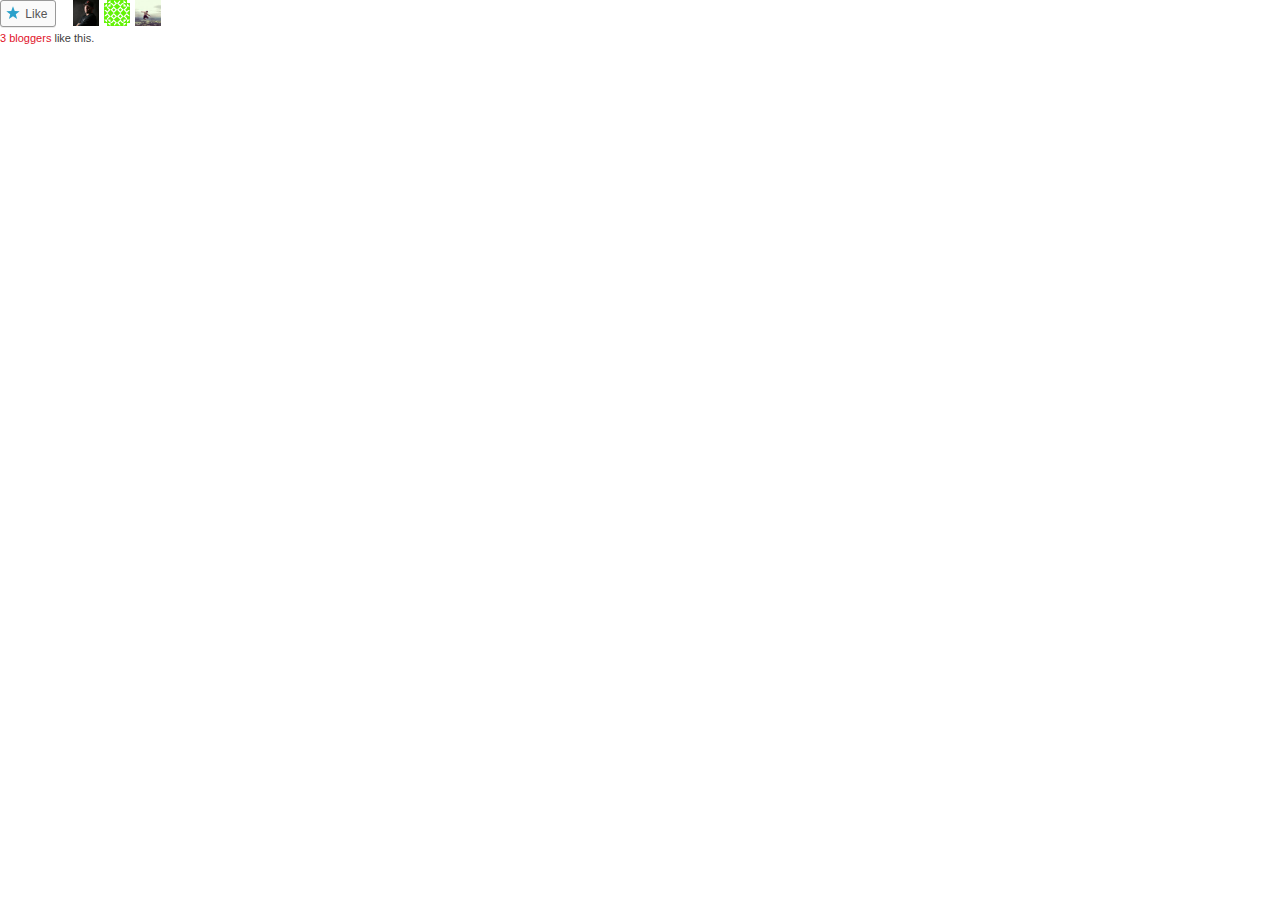
<file: Websites/USING HEAT MAPS TO INFORM DESIGN – SHAPE OF PLAY_files/index.html>
<!DOCTYPE html>
<!-- saved from url=(0146)https://widgets.wp.com/likes/index.html?ver=20180319#blog_id=47372877&post_id=51&origin=shapeofplay.wordpress.com&obj_id=47372877-51-5b79a3d441351 -->
<html><head><meta http-equiv="Content-Type" content="text/html; charset=windows-1252">
<link rel="stylesheet" href="./style(1).css">
</head>
<body style="color: rgb(64, 64, 64); font-family: &quot;Source Sans Pro&quot;, Arial, sans-serif; font-size: 16px; direction: ltr; font-weight: 300; font-style: normal; text-decoration: none solid rgb(64, 64, 64);">
<div id="target">
	<div class="sd-content wpl-likebox">
		

		<div class="wpl-button like">
			<a href="https://widgets.wp.com/likes/index.html?ver=20180319#" title="3 bloggers like this." class="like sd-button" rel="nofollow">
				<span>Like</span>
			</a>
		</div>

		
		<ul class="wpl-avatars sd-like-gravatars">
			
				<li class=""><a href="https://en.gravatar.com/urbanwallart" title="urbanwallart" class="wpl-liker" rel="nofollow" target="_parent">
					<img src="./9fd1b129b3b50e332ed1eef81a034bfc.jpeg" class="avatar avatar-30" alt="urbanwallart" width="30" height="30">
				</a></li>
			
				<li class=""><a href="https://en.gravatar.com/stephenliddell" title="Stephen Liddell" class="wpl-liker" rel="nofollow" target="_parent">
					<img src="./d77ffa9ce8648826645f8ef3aff5a785" class="avatar avatar-30" alt="Stephen Liddell" width="30" height="30">
				</a></li>
			
				<li class=""><a href="https://en.gravatar.com/beejai2r" title="Kingdom&#39;s Collide" class="wpl-liker" rel="nofollow" target="_parent">
					<img src="./e160b4676bd5019c508914fc68e71d29.jpeg" class="avatar avatar-30" alt="Kingdom&#39;s Collide" width="30" height="30">
				</a></li>
			
		</ul>
		
		<div class="wpl-count sd-like-count"><span class="wpl-count-text"><a href="https://widgets.wp.com/likes/index.html?ver=20180319#" id="other-gravatars" style="color: rgb(225, 18, 42); font-family: &quot;Source Sans Pro&quot;, Arial, sans-serif; font-size: 12px; text-decoration: none solid rgb(225, 18, 42); font-weight: 300; font-style: normal;"><span class="wpl-count-number">3</span> bloggers</a> like this.</span></div>
	</div>
</div>

</body></html>
</file>
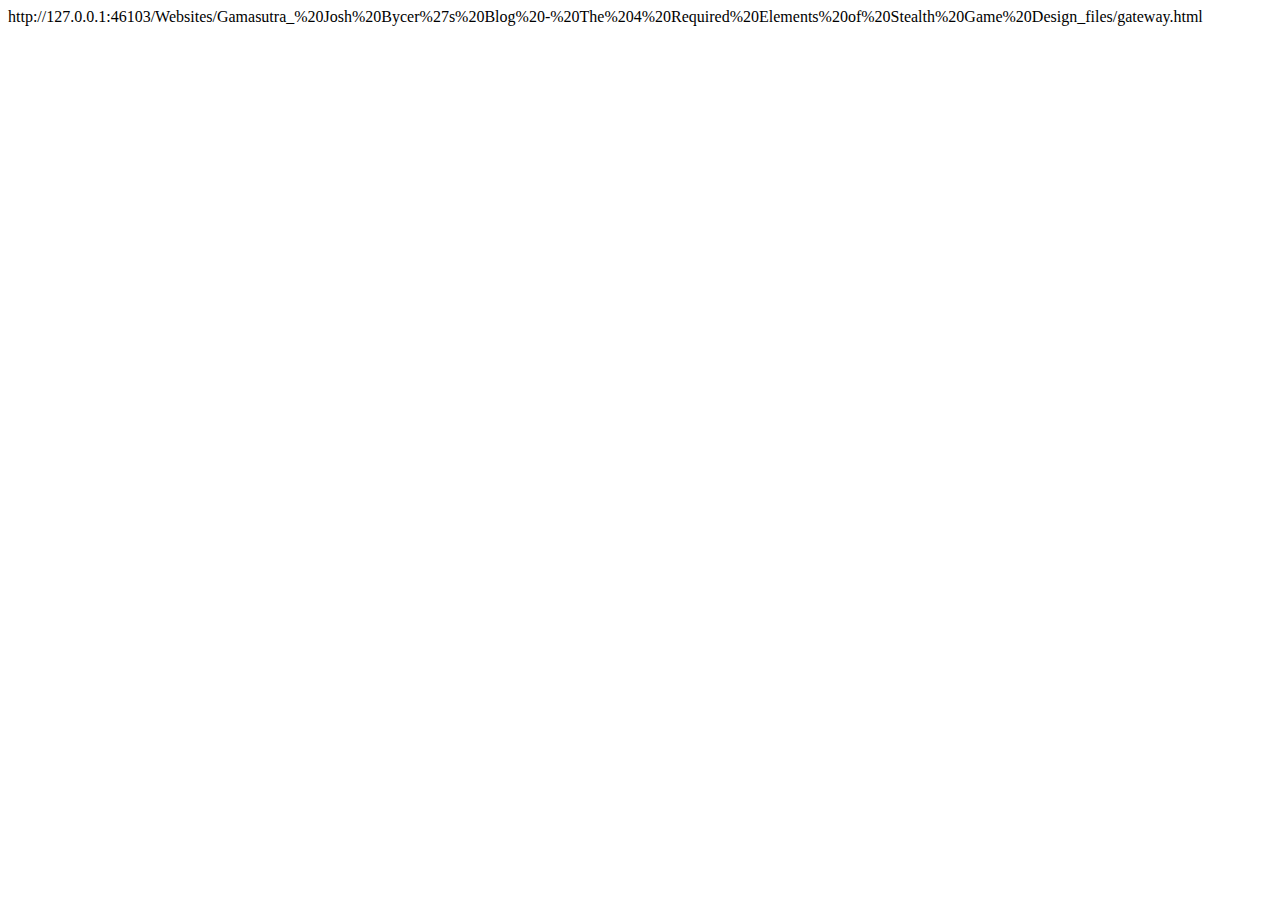
<file: Websites/Gamasutra_ Josh Bycer's Blog - The 4 Required Elements of Stealth Game Design_files/gateway.html>
<!-- saved from url=(0045)https://www.gamasutra.com/checkauthIFrame.htm -->
<html><head><meta http-equiv="Content-Type" content="text/html; charset=UTF-8"></head><body><div id="cLocation">https://www.gamasutra.com/checkauthIFrame.htm</div>
<script>
    if ( document.getElementById("cLocation") ) {
        document.getElementById('cLocation').innerHTML = (window.location.href);
    }
</script></body></html>
</file>
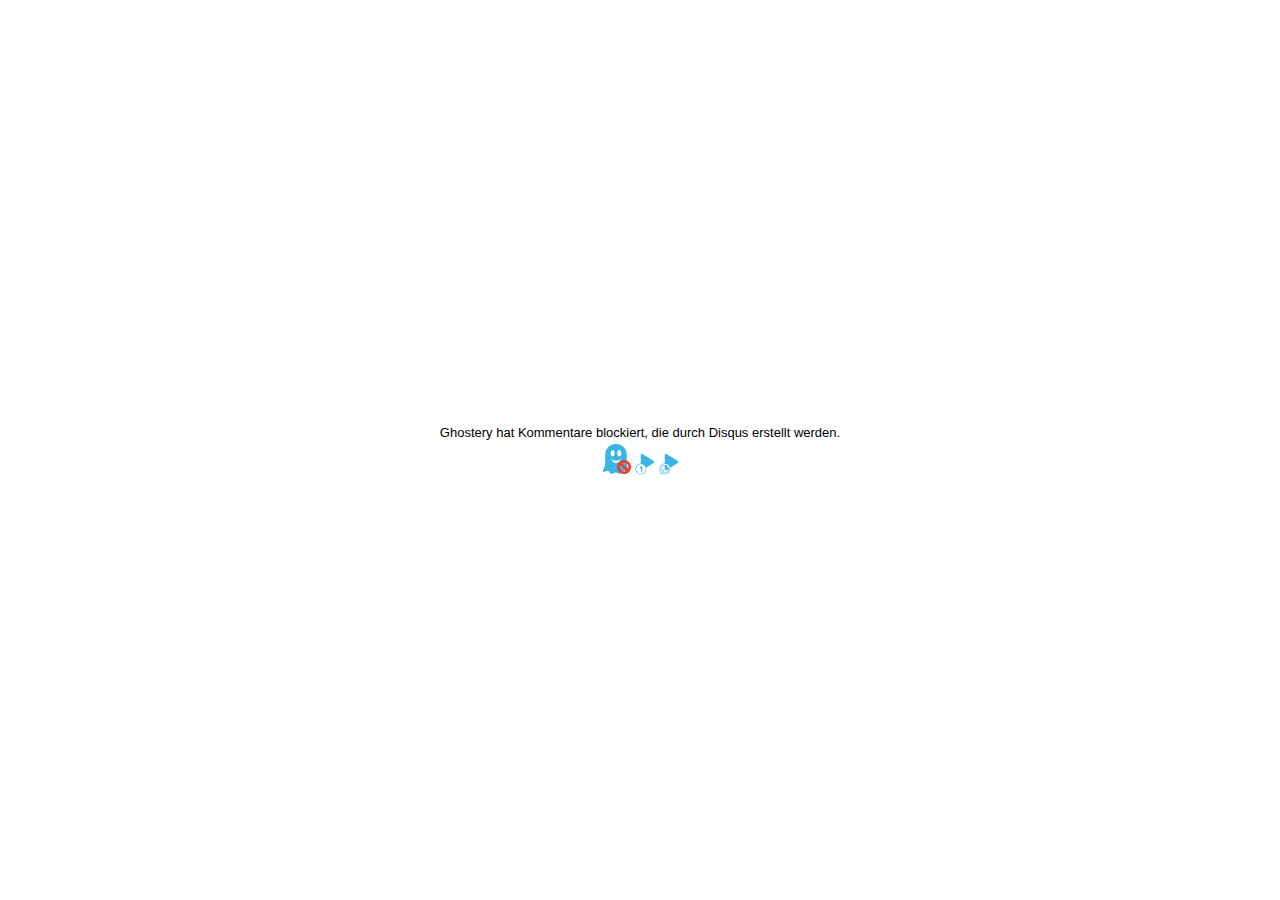
<file: Websites/Introduction to A__files/saved_resource.html>
<!-- saved from url=(0011)about:blank -->
<html><head><meta http-equiv="Content-Type" content="text/html; charset=UTF-8">
	
	<style>
		body {
			margin: 0;
			padding: 0;
		}
		p {
			margin: 3px;
			font-family: Helvetica, Arial, sans-serif;
			font-size: 13px;
		}
		table {
			border-spacing: 0;
			width: 100%;
			height: 100%;
			text-align: center;
			vertical-align: middle;
		}
		td {
			padding: 0;
		}
	</style>
</head>
<body>
	<table>
		<tbody><tr>
			<td>

				

					
						<p id="text">Ghostery hat Kommentare blockiert, die durch Disqus erstellt werden.</p>
					

					<img id="ghostery-blocked" src="[data-uri]" title="Ghostery hat Disqus blockiert.">

					<a id="action-once" href="http://theory.stanford.edu/~amitp/GameProgramming/AStarComparison.html#" onclick="return false"><img src="[data-uri]" title="Einmal zulassen und neu laden."></a>

					
						<a id="action-always" href="http://theory.stanford.edu/~amitp/GameProgramming/AStarComparison.html#" onclick="return false"><img src="[data-uri]" title="Zulassen und neu laden."></a>
					

				

			</td>
		</tr>
	</tbody></table>


</body></html>
</file>
<file: Websites/USING HEAT MAPS TO INFORM DESIGN – SHAPE OF PLAY_files/style(1).css>
html{overflow:hidden;}body{margin:0;height:26px;}.wpl-likebox, .wpl-follow a, .wpl-count a{font-size:11px !important;font-family:"Open Sans", sans-serif !important;}.wpl-button{min-width:73px;}.wpl-button a{text-decoration:none;display:inline-block;margin:0 5px 3px 0;font-size:12px;font-family:"Open Sans", sans-serif;border-radius:3px;color:#777;background:#f8f8f8;border:1px solid #cccccc;box-shadow:0 1px 0 rgba(0,0,0,.08);text-shadow:none;line-height:23px;padding:1px 8px 0px 5px;}.wpl-button a:hover{color:#555;background:#fafafa;border:1px solid #999999;}.wpl-button a:active{box-shadow:inset 0 1px 0 rgba(0,0,0,.16);}.wpl-button a:before{display:inline-block;position:relative;width:16px;height:16px;text-align:center;top:3px;margin-left:-1px;margin-right:1px;content:'';background-size:16px 16px;}.wpl-button.like a:before{background-image:url("data:image/svg+xml,%3Csvg xmlns='http://www.w3.org/2000/svg' viewBox='0 0 24 24'%3E%3Crect x='0' fill='none' width='24' height='24'/%3E%3Cg%3E%3Cpath fill='%232ba1cb' d='M12 2l2.582 6.953L22 9.257l-5.822 4.602L18.18 21 12 16.89 5.82 21l2.002-7.14L2 9.256l7.418-.304'/%3E%3C/g%3E%3C/svg%3E");}.wpl-button.liked a:before{background-image:url("data:image/svg+xml,%3Csvg xmlns='http://www.w3.org/2000/svg' viewBox='0 0 24 24'%3E%3Crect x='0' fill='none' width='24' height='24'/%3E%3Cg%3E%3Cpath fill='white' d='M12 2l2.582 6.953L22 9.257l-5.822 4.602L18.18 21 12 16.89 5.82 21l2.002-7.14L2 9.256l7.418-.304'/%3E%3C/g%3E%3C/svg%3E");}.wpl-button.reblog a:before{background-image:url("data:image/svg+xml,%3Csvg xmlns='http://www.w3.org/2000/svg' viewBox='0 0 24 24'%3E%3Crect x='0' fill='none' width='24' height='24'/%3E%3Cg%3E%3Cpath fill='%232ba1cb' d='M22.086 9.914L20 7.828V18c0 1.105-.895 2-2 2h-7v-2h7V7.828l-2.086 2.086L14.5 8.5 19 4l4.5 4.5-1.414 1.414zM6 16.172V6h7V4H6c-1.105 0-2 .895-2 2v10.172l-2.086-2.086L.5 15.5 5 20l4.5-4.5-1.414-1.414L6 16.172z'/%3E%3C/g%3E%3C/svg%3E");}.rtl .wpl-button.like a:before,
.rtl .wpl-button.liked a:before{margin-left:1px;margin-right:-1px;}.wpl-button.liked a{background:#2ba1cb;color:#fff;box-shadow:inset 0 1px 0 rgba(0,0,0,.08);border-color:#198fbb;}.wpl-button.liked a:before{color:#fff;}.wpl-count{clear:both;}.wpl-count-text{line-height:1.6;}.wpl-button{float:left;}.rtl .wpl-button{float:right;}.wpl-avatars{margin:0;padding:0;list-style:none;overflow:hidden;height:26px;}.wpl-avatars li{margin:0;display:inline;}.wpl-avatars li a{display:block;float:left;margin:0 5px 3px 0;border:none;}.rtl .wpl-avatars li a{float:right;margin:0 0 3px 5px;}.wpl-avatars li a img{width:26px;height:26px;padding:0 !important;border:none;}span.wpl-follow, span.wpl-comment{margin-left:5px;}a.comment-like-link:before{color:#2EA2CC;width:16px;height:16px;content:'';display:inline-block;position:relative;top:3px;padding-right:5px;background-repeat:no-repeat;background-size:16px 16px;background-image:url("data:image/svg+xml,%3Csvg xmlns='http://www.w3.org/2000/svg' viewBox='0 0 24 24'%3E%3Crect x='0' fill='none' width='24' height='24'/%3E%3Cg%3E%3Cpath fill='%232EA2CC' d='M12 2l2.582 6.953L22 9.257l-5.822 4.602L18.18 21 12 16.89 5.82 21l2.002-7.14L2 9.256l7.418-.304'/%3E%3C/g%3E%3C/svg%3E");}a.comment-like-link:hover:before,
a.comment-liked:before,
div.comment-liked a.comment-like-link:before{background-image:url("data:image/svg+xml,%3Csvg xmlns='http://www.w3.org/2000/svg' viewBox='0 0 24 24'%3E%3Crect x='0' fill='none' width='24' height='24'/%3E%3Cg%3E%3Cpath fill='%23f1831e' d='M12 2l2.582 6.953L22 9.257l-5.822 4.602L18.18 21 12 16.89 5.82 21l2.002-7.14L2 9.256l7.418-.304'/%3E%3C/g%3E%3C/svg%3E");}a.comment-liked:hover:before,
div.comment-liked a.comment-like-link:hover:before{background-image:url("data:image/svg+xml,%3Csvg xmlns='http://www.w3.org/2000/svg' viewBox='0 0 24 24'%3E%3Crect x='0' fill='none' width='24' height='24'/%3E%3Cg%3E%3Cpath fill='%23ff9a00' d='M12 2l2.582 6.953L22 9.257l-5.822 4.602L18.18 21 12 16.89 5.82 21l2.002-7.14L2 9.256l7.418-.304'/%3E%3C/g%3E%3C/svg%3E");}a.comment-like-link{color:#222;font-size:12px;opacity:.8;text-decoration:none;}a.comment-like-link.loading:before{transition:opacity 2s;opacity:0;}
</file>
